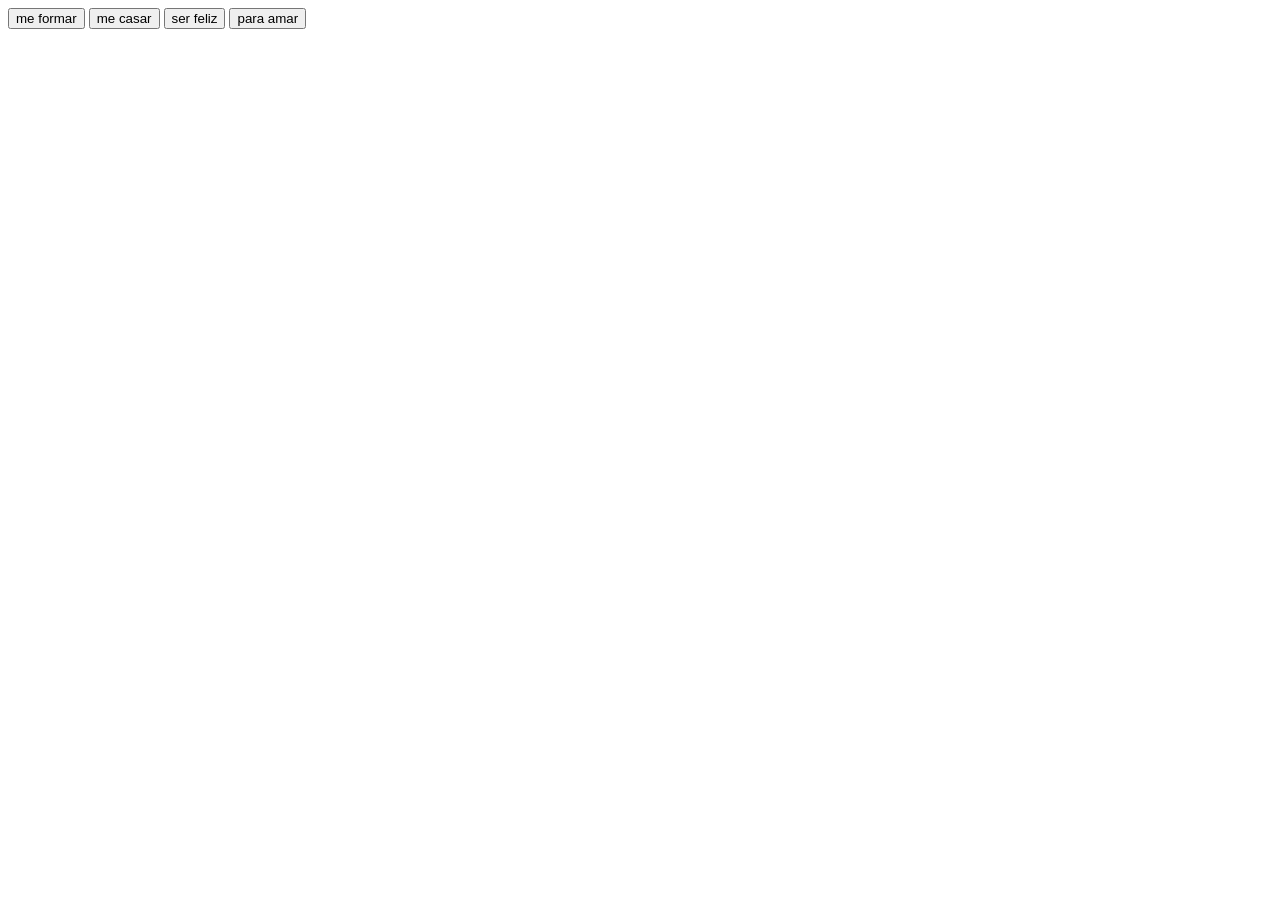
<file: 1tri.html>
<!DOCTYPE html>
<html lang="en">
<head>
    <meta charset="UTF-8">
    <meta name="viewport" content="width=device-width, initial-scale=1.0">
    <title>Document</title>
</head>
<body>
  <button onclick=""para entrar na faculdade"">me formar</button>
  <button onclick=""para ser feliz"">me casar</button>
    <button onclick=""ter uma casa"">ser feliz</button>
     <button onclick=""ter uma familia"">para amar</button>

     <script>
      alert('seja bem vindo ao site');
      let AmandaSaymon =prompt('Qual é o seu nome???');
      console
     </script>

</body>
</html>
</file>
